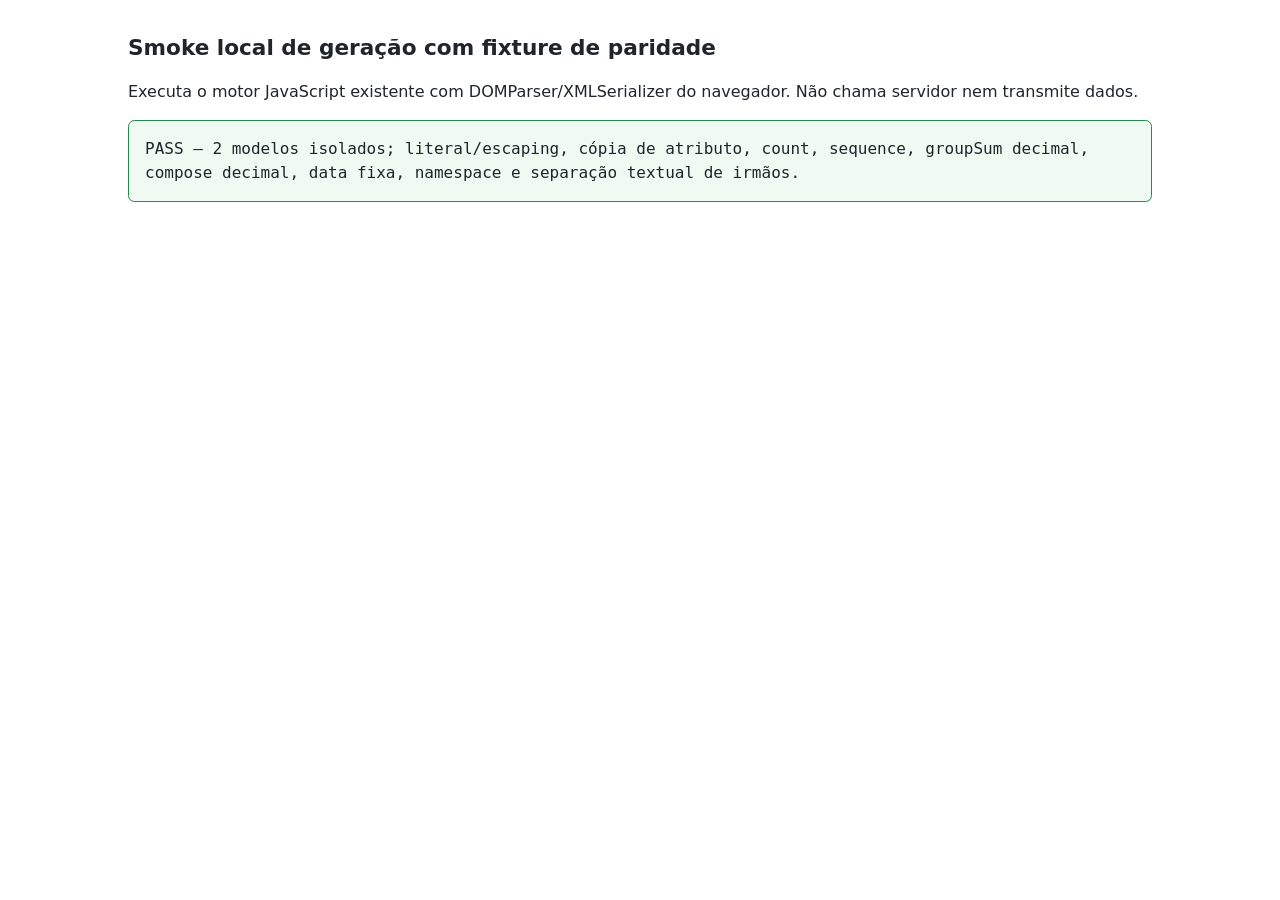
<file: app/tests/parity_smoke.html>
<!doctype html>
<html lang="pt-BR">
<meta charset="utf-8">
<meta name="viewport" content="width=device-width, initial-scale=1">
<title>Smoke de paridade do preset — MockAíZé</title>
<style>
  body { max-width: 64rem; margin: 2rem auto; padding: 0 1rem; color: #20252b; font: 16px/1.5 system-ui, sans-serif; }
  h1 { font-size: 1.35rem; }
  #result { padding: 1rem; border: 1px solid #aaa; border-radius: .4rem; white-space: pre-wrap; }
  #result[data-state="pass"] { border-color: #27864a; background: #effaf2; }
  #result[data-state="fail"] { border-color: #b42318; background: #fff1f0; }
</style>
<h1>Smoke local de geração com fixture de paridade</h1>
<p>Executa o motor JavaScript existente com DOMParser/XMLSerializer do navegador. Não chama servidor nem transmite dados.</p>
<pre id="result" data-state="running">Executando…</pre>
<script src="../mockaize/web/engine.js"></script>
<script src="./parity_smoke.js"></script>
</html>
</file>
